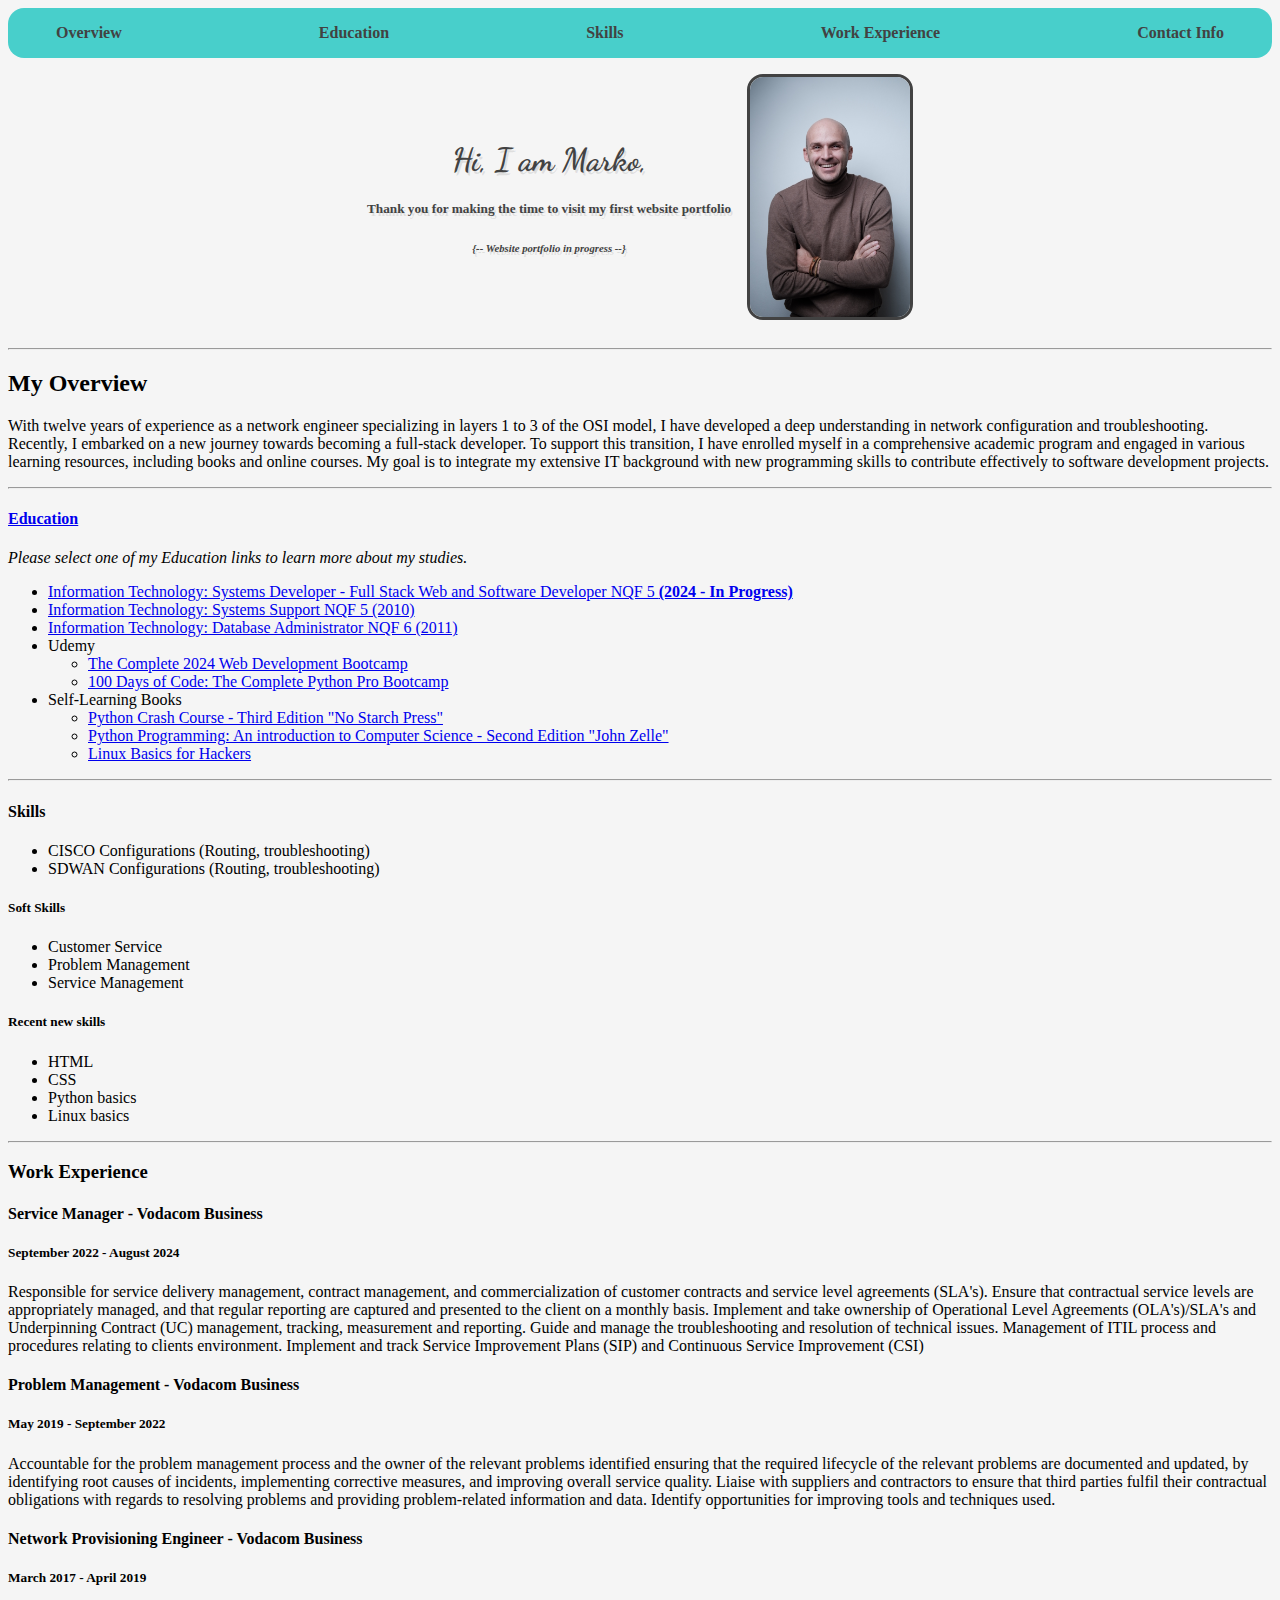
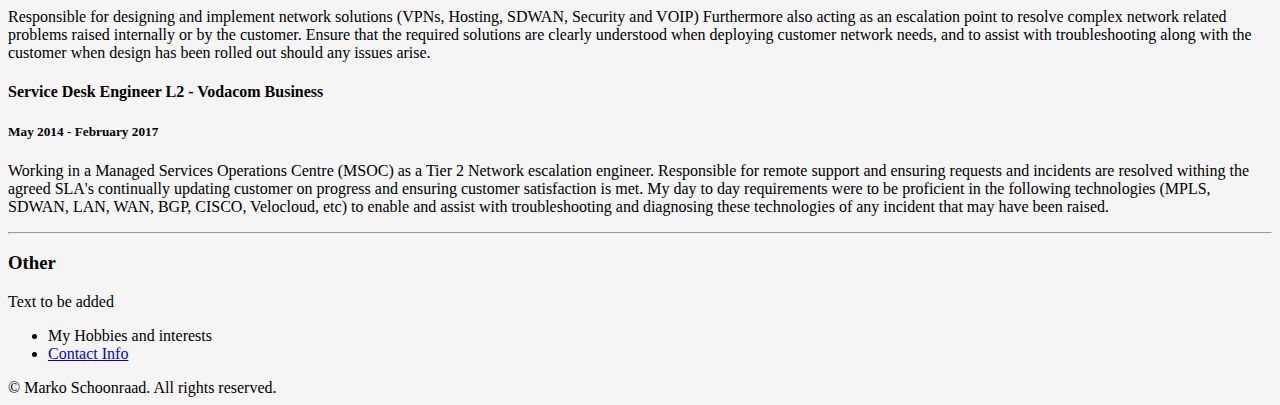
<file: index.html>
<!DOCTYPE html>
<html lang="en">
    <head>
        <meta charset="UTF-8">
        <title>Marko Portfolio</title>
        <link rel="stylesheet" href="style.css">
        <link rel="preconnect" href="https://fonts.googleapis.com">
        <link rel="preconnect" href="https://fonts.gstatic.com" crossorigin>
        <link href="https://fonts.googleapis.com/css2?family=Original+Surfer&display=swap" rel="stylesheet">
        
        <link rel="preconnect" href="https://fonts.googleapis.com">
        <link rel="preconnect" href="https://fonts.gstatic.com" crossorigin>
        <link href="https://fonts.googleapis.com/css2?family=Dancing+Script:wght@400..700&family=Original+Surfer&display=swap" rel="stylesheet">
    
    </head>
    <body>
        <div class="banner">
            <div class="banner-left"><a class="banner-button" href="./index.html"><p class="text-banner">Overview</p></a></div>
            <div class="banner-right"><a type="button" class="banner-button" href="./education.html"><p class="text-banner">Education</p></a></div>
            <div class="banner-right"><a class="banner-button" href="./index.html#HMSK"><p class="text-banner">Skills</p></a></div>
            <div class="banner-right"><a class="banner-button" href="./index.html#HMWKEXP"><p class="text-banner">Work Experience</p></a></div>
            <div class="banner-right"><a class="banner-button" href="./contact.html"><p class="text-banner">Contact Info</p></a></div>
        </div>
        <div class="profile">
            <div class="title-text">
                <h1 class="dancing-script-h1">Hi, I am Marko,</h1>
                <h5>Thank you for making the time to visit my first website portfolio</h5>
                <h6><i>{-- Website portfolio in progress --}</i></h6>
            </div>
            <div class="profile-photo">
                <img src="./images/profileImg.jpg" alt="Profile-img" class="profile-img">
            </div>
        </div>
        <hr>
        <h2>My Overview</h2>
        <p>
            With twelve years of experience as a network engineer specializing in layers 1 to 3 of the OSI model, I have developed a deep understanding in network configuration and troubleshooting. Recently, I embarked on a new journey towards becoming a full-stack developer. To support this transition, I have enrolled myself in a comprehensive academic program and engaged in various learning resources, including books and online courses. My goal is to integrate my extensive IT background with new programming skills to contribute effectively to software development projects.
        </p>
        <hr>
        <h4><a href="./education.html">Education</a></h4>
        <p>
            <i>Please select one of my Education links to learn more about my studies.</i>
        </p>
        <p>
            <ul>
                <li><a href="./education.html#SDNQF5">Information Technology: Systems Developer - Full Stack Web and Software Developer NQF 5 <b>(2024 - In Progress)</b></a></li>                
                <li><a href="./education.html#SSNQF5">Information Technology: Systems Support NQF 5 (2010)</a></li>
                <li><a href="./education.html#DBNQF6">Information Technology: Database Administrator NQF 6 (2011)</a></li>
                <li>Udemy</li>
                <ul>
                    <li><a href="https://www.udemy.com/share/1013gG3@rYKl7Ju20365oIOCqrWf9BE3DUzhPnKh8Eh-86ZdN2KWWicHg6Ryhwe9v2tiuHQ3/">The Complete 2024 Web Development Bootcamp</a></li>
                    <li><a href="https://www.udemy.com/share/103IHM3@aX-56sjbvDZAor3FU8cIZGzVrwsTaY0KF6DDDNCppylkn7UXpIngggwV05kef-w1/">100 Days of Code: The Complete Python Pro Bootcamp</a></li>
                </ul>
                <li>Self-Learning Books</li>
                <ul>
                    <li><a href="https://nostarch.com/python-crash-course-3rd-edition">Python Crash Course - Third Edition "No Starch Press"</a></li>
                    <li><a href="https://fbeedle.com/our-books/23-python-programming-an-introduction-to-computer-science-3rd-ed-9781590282755.html">Python Programming: An introduction to Computer Science - Second Edition "John Zelle"</a></li>
                    <li><a href="https://nostarch.com/linuxbasicsforhackers">Linux Basics for Hackers</a></li>
                </ul>
            </ul>
        </p>
        <hr>
        <h4 id="HMSK">Skills</h4>

        <ul>
            <li>CISCO Configurations (Routing, troubleshooting)</li>
            <li>SDWAN Configurations (Routing, troubleshooting)</li>
        </ul>
        <h5>Soft Skills</h5>
        <ul>
            <li>Customer Service</li>
            <li>Problem Management</li>
            <li>Service Management</li>
        </ul>
        <h5>Recent new skills</h5>
        <ul>
            <li>HTML</li>
            <li>CSS</li>
            <li>Python basics</li>
            <li>Linux basics</li>
        </ul>
        <hr>
        <h3 id="HMWKEXP">Work Experience</h3>
        <h4>Service Manager - Vodacom Business</h4>
        <h5>September 2022 - August 2024</h5>
        <p>
            Responsible for service delivery management, contract management, and commercialization of customer contracts and service level agreements (SLA's). Ensure that contractual service levels are appropriately managed, and that regular reporting are captured and presented to the client on a monthly basis. 
            Implement and take ownership of Operational Level Agreements (OLA's)/SLA's and Underpinning Contract (UC) management, tracking, measurement and reporting.
            Guide and manage the troubleshooting and resolution of technical issues.
            Management of ITIL process and procedures relating to clients environment.
            Implement and track Service Improvement Plans (SIP) and Continuous Service Improvement (CSI)
        </p>
        <h4>Problem Management - Vodacom Business</h4>
        <h5>May 2019 - September 2022</h5>
        <p>
            Accountable for the problem management process and the owner of the relevant problems identified ensuring that the required lifecycle of the relevant problems are documented and updated, by identifying root causes of incidents, implementing corrective measures, and improving overall service quality.
            Liaise with suppliers and contractors to ensure that third parties fulfil their contractual obligations with regards to resolving problems and providing problem-related information and data.
            Identify opportunities for improving tools and techniques used. 
        </p>
        <h4>Network Provisioning Engineer - Vodacom Business</h4>
        <h5>March 2017 - April 2019</h5>
        <p>
            Responsible for designing and implement network solutions (VPNs, Hosting, SDWAN, Security and VOIP)
            Furthermore also acting as an escalation point to resolve complex network related problems raised internally or by the customer.
            Ensure that the required solutions are clearly understood when deploying customer network needs, and to assist with troubleshooting along with the customer when design has been rolled out should any issues arise.
        </p>
        <h4>Service Desk Engineer L2 - Vodacom Business</h4>
        <h5>May 2014 - February 2017</h5>
        <p>
            Working in a Managed Services Operations Centre (MSOC) as a Tier 2 Network escalation engineer.
            Responsible for remote support and ensuring requests and incidents are resolved withing the agreed SLA's continually updating customer on progress and ensuring customer satisfaction is met.
            My day to day requirements were to be proficient in the following technologies (MPLS, SDWAN, LAN, WAN, BGP, CISCO, Velocloud, etc) to enable and assist with troubleshooting and diagnosing these technologies of any incident that may have been raised.
        </p>
        <hr>
        <h3>Other</h3>
        <p>Text to be added</p>
        <ul>
            <li>My Hobbies and interests</li>
            <li><a href="./contact.html">Contact Info</a></li>
        </ul>
        <footer>
            © Marko Schoonraad. All rights reserved.
        </footer>
    </body>
</html>
</file>
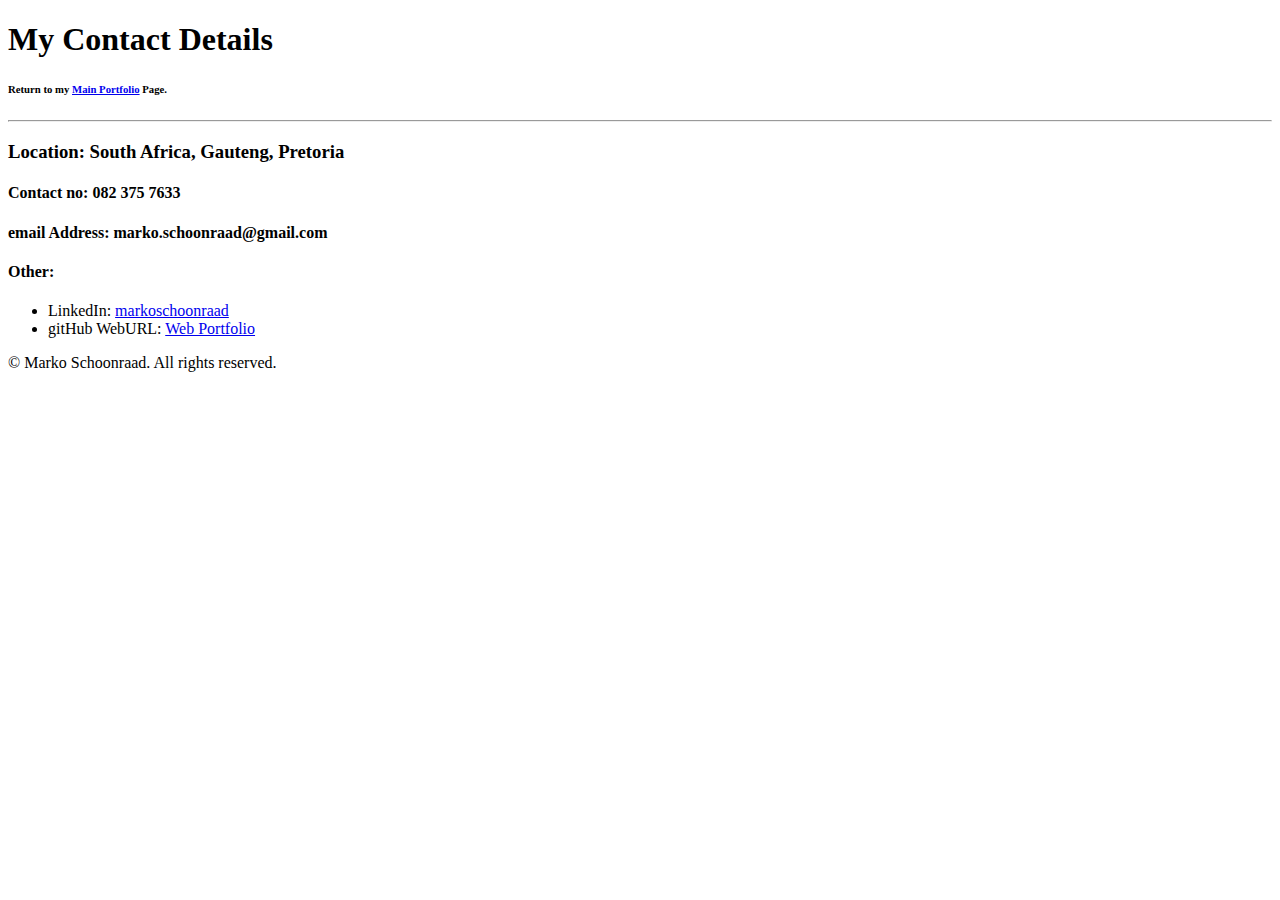
<file: contact.html>
<!DOCTYPE html>
<html lang="en">
    <head>
        <meta charset="UTF-8">
        <title>My Contact Page</title>
    </head>
    <body>
        <h1>My Contact Details</h1>
        <h6>Return to my <a href="./index.html">Main Portfolio</a> Page.</h6>
        <hr>
        <h3>Location: South Africa, Gauteng, Pretoria</h3>
        <h4>Contact no: 082 375 7633</h4>
        <h4>email Address: marko.schoonraad@gmail.com</h4>
        <h4>Other:</h4>
        <ul>
            <li>LinkedIn: <a href="www.linkedin.com/in/markoschoonraad">markoschoonraad</a></li>
            <li>gitHub WebURL: <a href="https://p0lo3.github.io/html-portfolio/">Web Portfolio</a></li>
        </ul>
        <footer>
            © Marko Schoonraad. All rights reserved.
        </footer>
    </body>

</html>
</file>
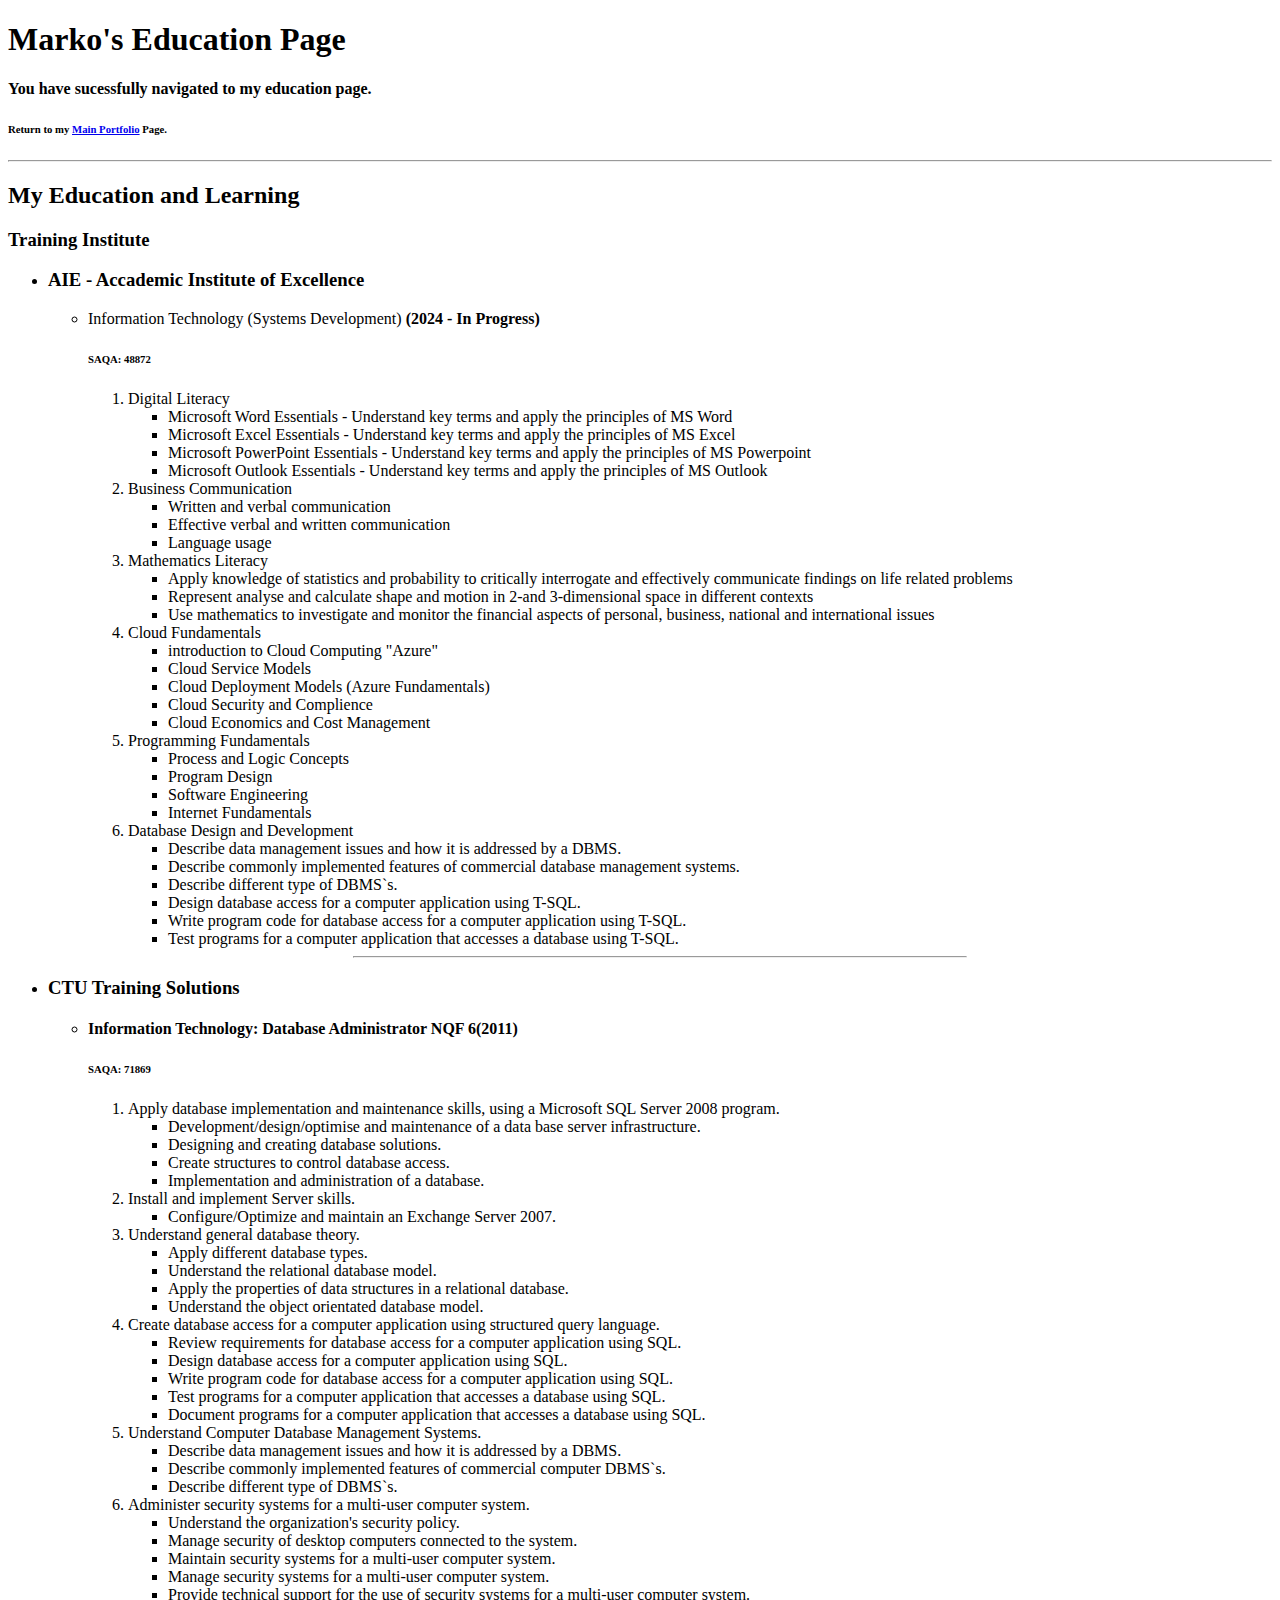
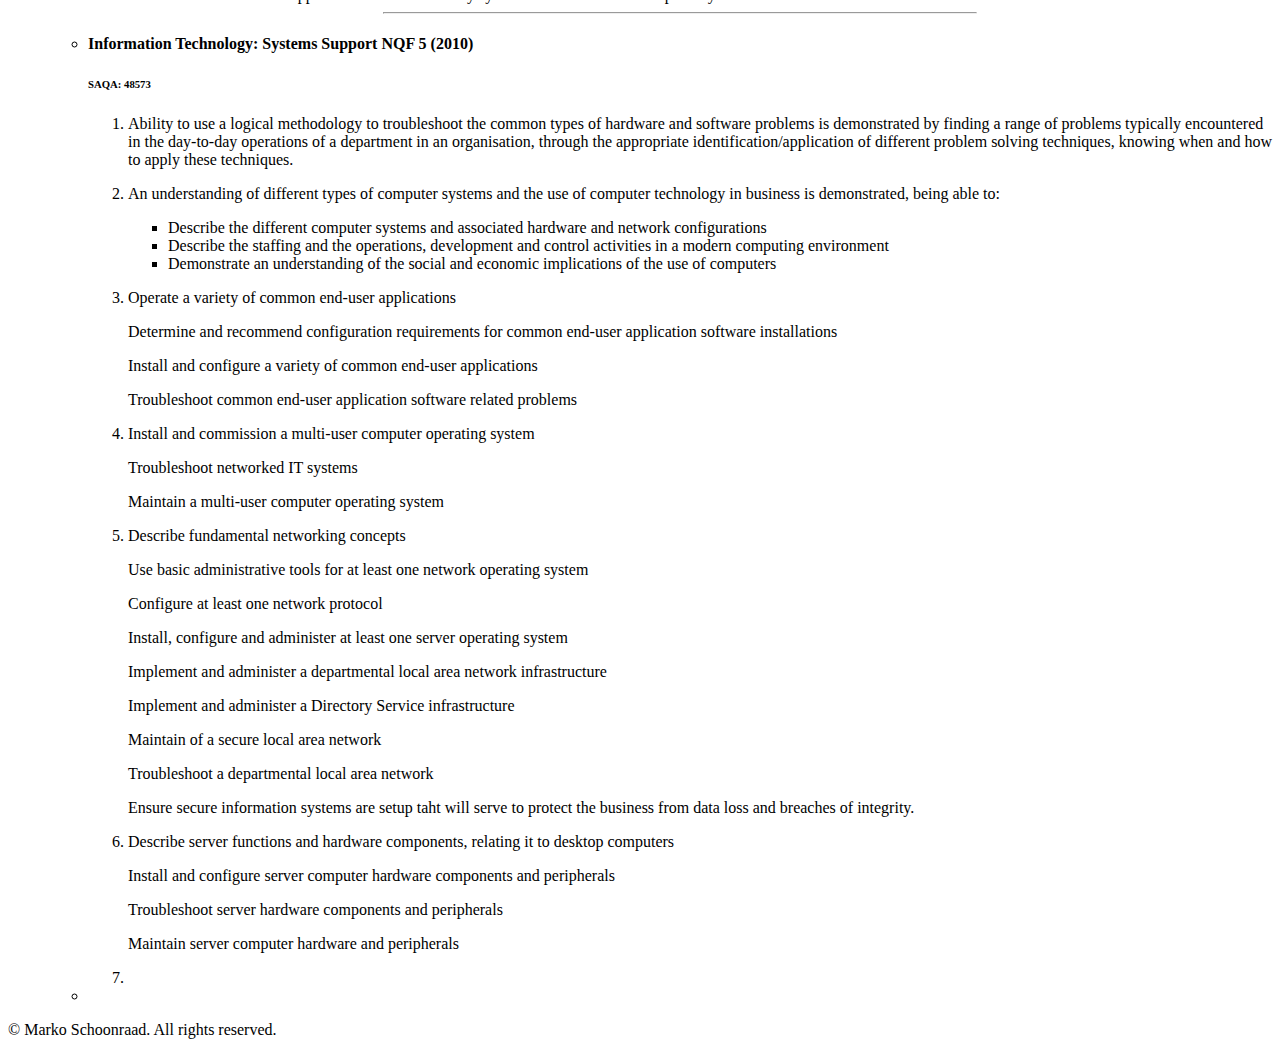
<file: education.html>
<!DOCTYPE html>
<html lang = 'en'>
    <head>
        <meta charset="UTF-8">
        <title>Marko's Education</title>
    </head>
    <body>
        <h1>Marko's Education Page</h1>
        <h4>You have sucessfully navigated to my education page.</h4>
        <h6>Return to my <a href="./index.html">Main Portfolio</a> Page.</h6>
        <hr>
        <h2>My Education and Learning</h2>
        <h3>Training Institute</h3>
        <ul>
            <li><h3 id="SDNQF5">AIE - Accademic Institute of Excellence</h3></li>
            <ul>
                <li>Information Technology (Systems Development)  <b>(2024 - In Progress)</b></li>
                <h6>SAQA: 48872</h6>
                <ol>
                    <li>Digital Literacy</li>
                    <ul>
                        <li>Microsoft Word Essentials - Understand key terms and apply the principles of MS Word</li>
                        <li>Microsoft Excel Essentials - Understand key terms and apply the principles of MS Excel</li>
                        <li>Microsoft PowerPoint Essentials - Understand key terms and apply the principles of MS Powerpoint</li>
                        <li>Microsoft Outlook Essentials - Understand key terms and apply the principles of MS Outlook</li>
                    </ul>
                    <li>Business Communication</li>
                    <ul>
                        <li>Written and verbal communication</li>
                        <li>Effective verbal and written communication</li>
                        <li>Language usage</li>
                    </ul>
                    <li>Mathematics Literacy</li>
                    <ul>
                        <li>Apply knowledge of statistics and probability to critically interrogate and effectively communicate findings on life related problems</li>
                        <li>Represent analyse and calculate shape and motion in 2-and 3-dimensional space in different contexts</li>
                        <li>Use mathematics to investigate and monitor the financial aspects of personal, business, national and international issues</li>
                    </ul>
                    <li>Cloud Fundamentals</li>
                    <ul>
                        <li>introduction to Cloud Computing "Azure"</li>
                        <li>Cloud Service Models</li>
                        <li>Cloud Deployment Models (Azure Fundamentals)</li>
                        <li>Cloud Security and Complience</li>
                        <li>Cloud Economics and Cost Management</li>
                    </ul>
                    <li>Programming Fundamentals</li>
                    <ul>
                        <li>Process and Logic Concepts</li>
                        <li>Program Design</li>
                        <li>Software Engineering</li>
                        <li>Internet Fundamentals</li>
                    </ul>
                    <li>Database Design and Development</li>
                    <ul>
                        <li>Describe data management issues and how it is addressed by a DBMS.</li>
                        <li>Describe commonly implemented features of commercial database management systems.</li>
                        <li>Describe different type of DBMS`s.</li>
                        <li>Design database access for a computer application using T-SQL.</li>
                        <li>Write program code for database access for a computer application using T-SQL.</li>
                        <li>Test programs for a computer application that accesses a database using T-SQL.</li>
                    </ul>
                </ol>
            </ul>
            <hr width="50%">
            <li><h3>CTU Training Solutions</h3></li>
            <ul>
                <li><h4 id="DBNQF6">Information Technology: Database Administrator NQF 6(2011)</h4></li>
                <h6>SAQA: 71869</h6>
                <ol>
                    <li>Apply database implementation and maintenance skills, using a Microsoft SQL Server 2008 program.</li>
                    <ul>
                        <li>Development/design/optimise and maintenance of a data base server infrastructure.</li>
                        <li>Designing and creating database solutions.</li>
                        <li>Create structures to control database access.</li>
                        <li>Implementation and administration of a database.</li>
                    </ul>
                    <li>Install and implement Server skills.</li>
                    <ul><li>Configure/Optimize and maintain an Exchange Server 2007.</li></ul>
                    <li>Understand general database theory.</li>
                    <ul>
                        <li>Apply different database types.</li>
                        <li>Understand the relational database model.</li>
                        <li>Apply the properties of data structures in a relational database.</li>
                        <li>Understand the object orientated database model.</li>
                    </ul>
                    <li>Create database access for a computer application using structured query language.</li>
                    <ul>
                        <li>Review requirements for database access for a computer application using SQL.</li>
                        <li>Design database access for a computer application using SQL.</li>
                        <li>Write program code for database access for a computer application using SQL.</li>
                        <li>Test programs for a computer application that accesses a database using SQL.</li>
                        <li>Document programs for a computer application that accesses a database using SQL.</li>
                    </ul>
                    <li>Understand Computer Database Management Systems.</li>
                    <ul>
                        <li>Describe data management issues and how it is addressed by a DBMS.</li>
                        <li>Describe commonly implemented features of commercial computer DBMS`s.</li>
                        <li>Describe different type of DBMS`s.</li>
                    </ul>
                    <li>Administer security systems for a multi-user computer system.</li>
                    <ul>
                        <li>Understand the organization's security policy.</li>
                        <li>Manage security of desktop computers connected to the system.</li>
                        <li>Maintain security systems for a multi-user computer system.</li>
                        <li>Manage security systems for a multi-user computer system.</li>
                        <li>Provide technical support for the use of security systems for a multi-user computer system.</li>
                    </ul>

                </ol>
                <hr width="50%">
                <li>
                    <h4 id="SSNQF5">Information Technology: Systems Support  NQF 5 (2010)</h4>
                </li>
                <h6>SAQA: 48573</h6>
                <ol>
                    <li>
                        <p>Ability to use a logical methodology to troubleshoot the common types of hardware and software problems is demonstrated by finding a range of problems typically encountered in the day-to-day operations of a department in an organisation, through the appropriate identification/application of different problem solving techniques, knowing when and how to apply these techniques.</p>
                    </li>
                    <li>
                        <p>An understanding of different types of computer systems and the use of computer technology in business is demonstrated, being able to:
                        <ul>
                            <li>Describe the different computer systems and associated hardware and network configurations</li>
                            <li>Describe the staffing and the operations, development and control activities in a modern computing environment</li>
                            <li>Demonstrate an understanding of the social and economic implications of the use of computers</li>
                        </ul>
                        </p>
                    </li>
                    <li>
                        <p>Operate a variety of common end-user applications</p>
                        <p>Determine and recommend configuration requirements for common end-user application software installations                        </p>
                        <p>Install and configure a variety of common end-user applications</p>
                        <p>Troubleshoot common end-user application software related problems</p>
                    </li>
                    <li>
                        <p>Install and commission a multi-user computer operating system</p>
                        <p>Troubleshoot networked IT systems</p>
                        <p>Maintain a multi-user computer operating system</p>
                    </li>
                    <li>
                        <p>Describe fundamental networking concepts</p>
                        <p>Use basic administrative tools for at least one network operating system</p>
                        <p>Configure at least one network protocol</p>
                        <p>Install, configure and administer at least one server operating system</p>
                        <p>Implement and administer a departmental local area network infrastructure</p>
                        <p>Implement and administer a Directory Service infrastructure</p>
                        <p>Maintain of a secure local area network</p>
                        <p>Troubleshoot a departmental local area network</p>Ensure secure information systems are setup taht will serve to protect the business from data loss and breaches of integrity.</p>
                    </li>
                    <li>
                        <p>Describe server functions and hardware components, relating it to desktop computers</p>
                        <p>Install and configure server computer hardware components and peripherals</p>
                        <p>Troubleshoot server hardware components and peripherals</p>
                        <p>Maintain server computer hardware and peripherals</p>
                    </li>
                    <li>

                    </li>
                </ol>
                <li id="dbadm">
                    
                </li>
                <p></p>
            </ul>
        </ul>
        <footer>
            © Marko Schoonraad. All rights reserved.
        </footer>

    </body>
</html>
</file>
<file: style.css>
body {
    background-color: #F5F5F5;
}

.banner {
    display: flex;
    justify-content: space-between;
    padding-right: 1rem;
    padding-left: 3rem;
    padding-right: 3rem;
    background-color: #48CFCB;
    border-radius: 1rem;
}

.banner-button {
    transition-duration: 0.4s;
    background-color: #48CFCB;
    color: #424242;
    font-weight: 700;
    text-decoration: none;

}

.banner-button:hover {
    background-color: #229799;
    color: #F5F5F5;
    border-radius: 1rem;
}

.dancing-script-h1 {
  font-family: "Dancing Script", cursive;
  font-optical-sizing: auto;
  font-weight: 700;
  font-style: normal;
}

.title-text {
    text-align:center;
    text-shadow: 2px 3px #42424220;
    font-weight: 1000px;
    color: #424242
    
}

.profile {
    display: flex;
    align-items: center;
    justify-content: center;
    gap: 1rem;
    padding-top: 1rem;
    padding-bottom: 1rem;
}


.profile-img {
    width: 10rem;
    border-radius: 1rem;
    border-color: #424242;
    border-style: solid;
}
</file>
